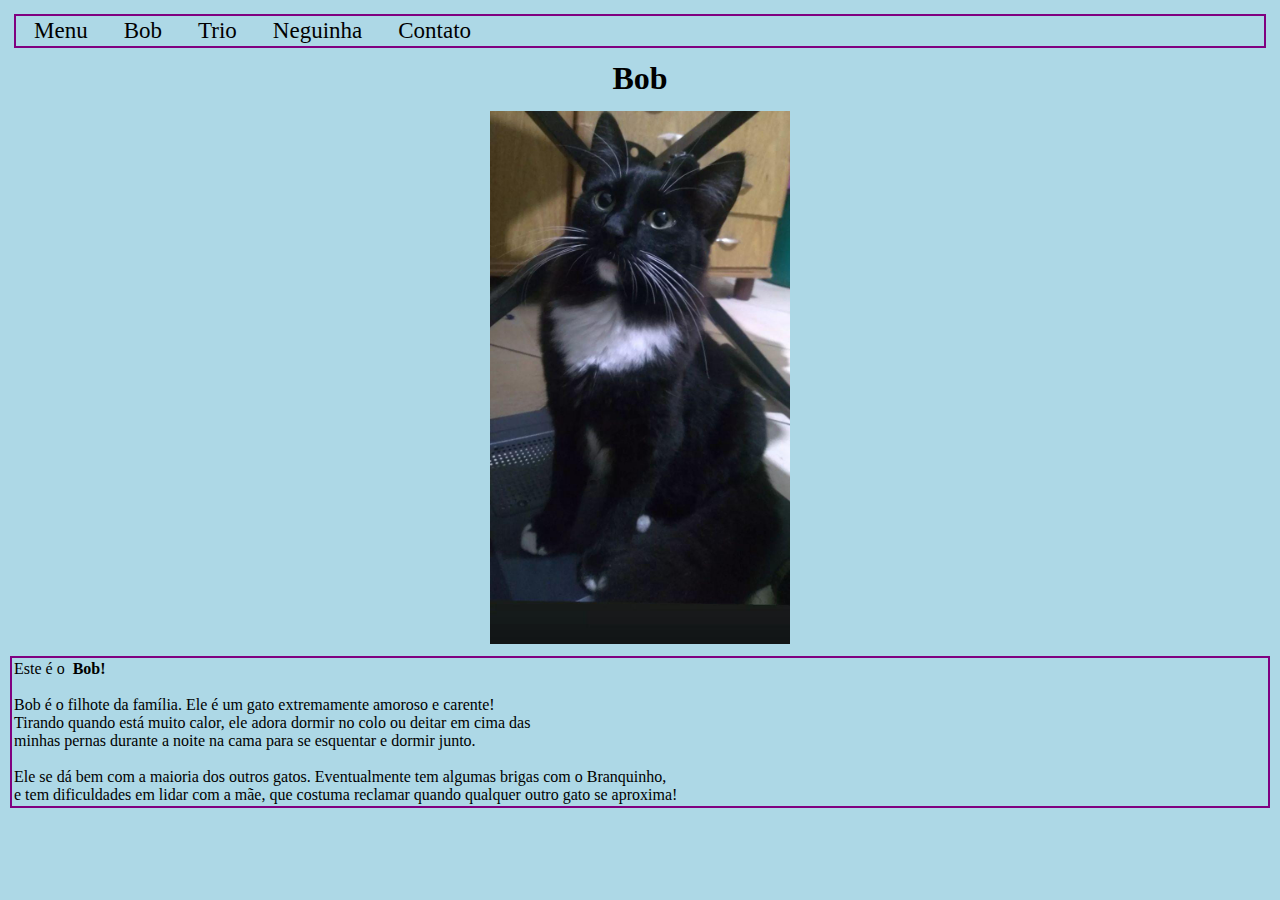
<file: Bob.html>
<!DOCTYPE html>
<html lang="pt-br">

<head>
    <meta charset="UTF-8">
    <meta name="viewport" content="width=device-width, initial-scale=1.0">
    <title>Bob</title>
    <link rel="shortcut icon" href="assets/img/icone.ico" type="image/x-icon">
    <link rel="stylesheet" href="assets/css/style.css">
</head>

<body class="color">

    <nav>
        <ul id="menu" class="contorno">
            <li><a href="index.html">Menu</a></li>
            <li><a href="Bob.html">Bob</a></li>
            <li><a href="Trio.html">Trio</a></li>
            <li><a href="Neguinha.html">Neguinha</a></li>
            <li><a href="Contato.html">Contato</a> </li>
        </ul>
    </nav>

    <header class="center">
        <h1>Bob</h1>
    </header>
    <figure class="center">
        <img src="assets/img/Bob.jpg" alt="gatinho Bob" width="300">
    </figure>

    <p class="contorno">
        Este é o <b>Bob!</b><br> <br>
        Bob é o filhote da família. Ele é um gato extremamente amoroso e carente! <br>
        Tirando quando está muito calor, ele adora dormir no colo ou deitar em cima das <br>
        minhas pernas durante a noite na cama para se esquentar e dormir junto. <br> <br>
        Ele se dá bem com a maioria dos outros gatos. Eventualmente tem algumas brigas com o Branquinho, <br>
        e tem dificuldades em lidar com a mãe, que costuma reclamar quando qualquer outro gato se aproxima! <br>

    </p>

</body>

</html>
</file>
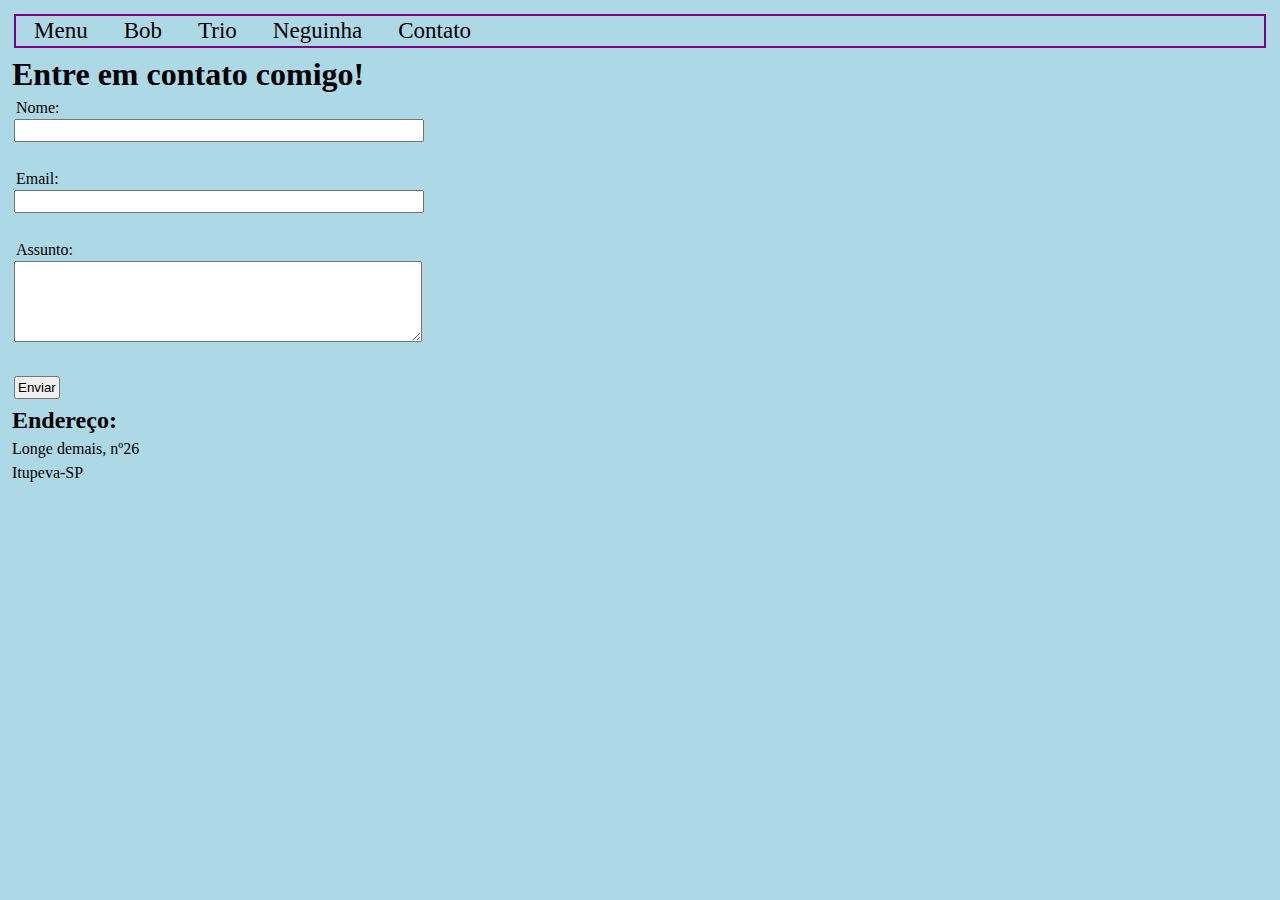
<file: Contato.html>
<!DOCTYPE html>
<html lang="pt-br">
<head>
    <meta charset="UTF-8">
    <meta name="viewport" content="width=device-width, initial-scale=1.0">
    <title>Contato</title>
    <link rel="shortcut icon" href="assets/img/icone.ico" type="image/x-icon">
    <link rel="stylesheet" href="assets/css/style.css">
</head>
<body class="color">


    <nav>
        <ul id="menu" class="contorno">
            <li><a href="index.html">Menu</a></li>
            <li><a href="Bob.html">Bob</a></li>
            <li><a href="Trio.html">Trio</a></li>
            <li><a href="Neguinha.html">Neguinha</a></li>
            <li><a href="Contato.html">Contato</a> </li>
        </ul>
    </nav>

    <h1>Entre em contato comigo!</h1>
    <form>
        <label for="nome">Nome:</label> <br>
        <input type="text" id="nome" onkeyup='validaNome()'>
        <div id="txtNome"></div>
        <br>
        <label for="email">Email:</label> <br>
        <input type="email" id="email" onkeyup="validaEmail()">
        <div id="txtEmail"></div>
        <br>
        <label for="assunto">Assunto:</label> <br>
        <textarea name="assunto" id="assunto" cols="50" rows="5" onkeyup="validaAssunto()"></textarea>
        <div id="txtAssunto"></div>
        <br>
        <button onclick="enviar()">Enviar</button>
    </form>

    <h2>Endereço:</h2>

    <p>Longe demais, nº26</p>
    <p>Itupeva-SP</p>

    <iframe src="https://www.google.com/maps/embed?pb=!1m14!1m8!1m3!1d29347.363789749827!2d-46.887347!3d-23.154849!3m2!1i1024!2i768!4f13.1!3m3!1m2!1s0x94cf26146196ff3d%3A0xfd103eb86ded77e5!2sParque%20da%20Cidade!5e0!3m2!1spt-BR!2sus!4v1698175438524!5m2!1spt-BR!2sus" width="400" height="250" style="border:0;" allowfullscreen="" loading="lazy" referrerpolicy="no-referrer-when-downgrade"></iframe>
    <script src="assets/js/script.js"></script>
</body>
</html>
</file>
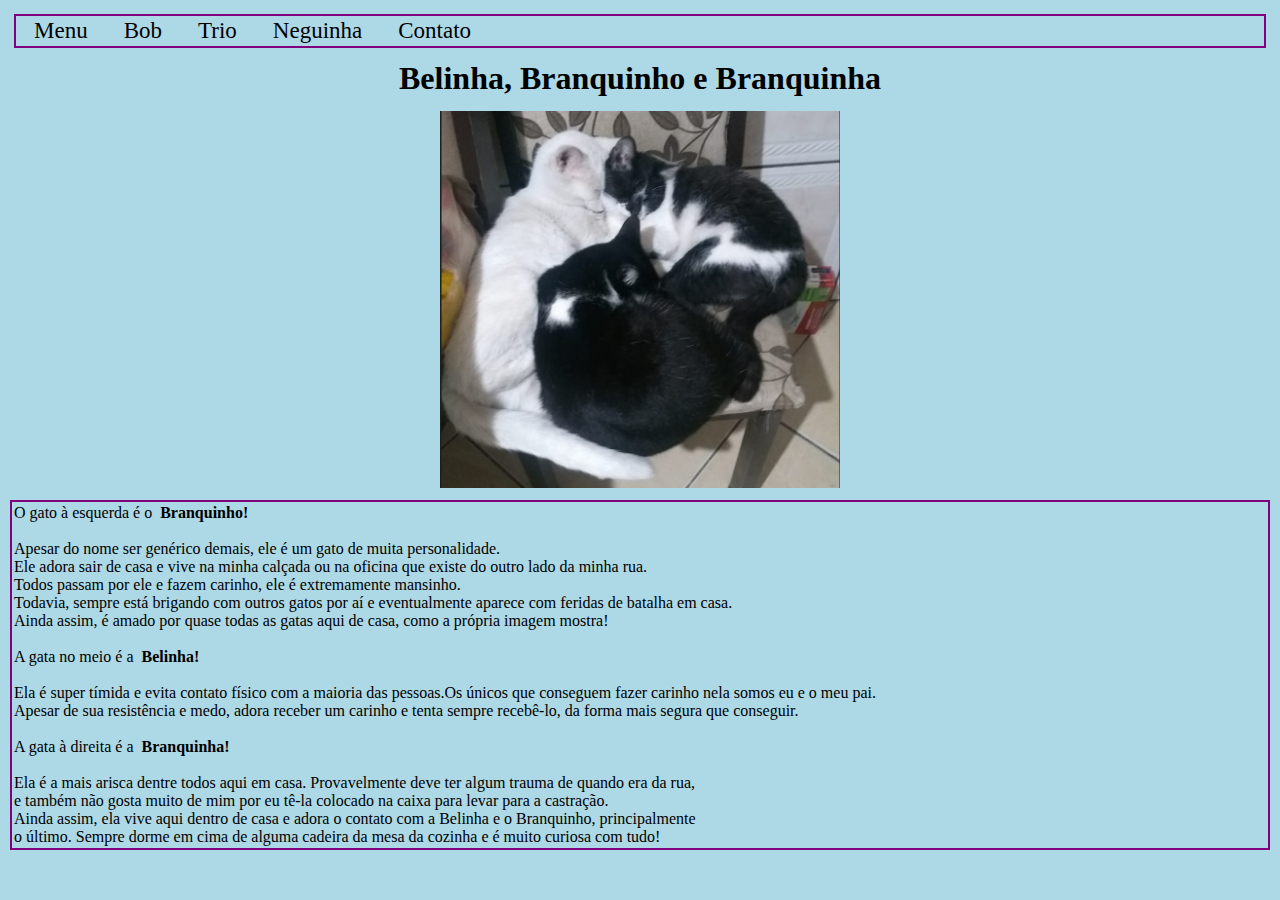
<file: Trio.html>
<!DOCTYPE html>
<html lang="pt-br">

<head>
    <meta charset="UTF-8">
    <meta name="viewport" content="width=device-width, initial-scale=1.0">
    <title>Trio</title>
    <link rel="shortcut icon" href="assets/img/icone.ico" type="image/x-icon">
    <link rel="stylesheet" href="assets/css/style.css">
</head>

<body class="color">

    <nav>
        <ul id="menu" class="contorno">
            <li><a href="index.html">Menu</a></li>
            <li><a href="Bob.html">Bob</a></li>
            <li><a href="Trio.html">Trio</a></li>
            <li><a href="Neguinha.html">Neguinha</a></li>
            <li><a href="Contato.html">Contato</a> </li>
        </ul>
    </nav>

    <header class="center">
        <h1>Belinha, Branquinho e Branquinha</h1>
    </header>
    <figure class="center">
        <img src="assets/img/Branquinho, Branquinha e Belinha.jpg" alt="gatinho Bob" width="400">
    </figure>

    <p class="contorno">
        O gato à esquerda é o <b>Branquinho!</b> <br><br>
        Apesar do nome ser genérico demais, ele é um gato de muita personalidade. <br>
        Ele adora sair de casa e vive na minha calçada ou na oficina que existe do outro lado da minha rua. <br>
        Todos passam por ele e fazem carinho, ele é extremamente mansinho. <br>
        Todavia, sempre está brigando com outros gatos por aí e eventualmente aparece com feridas de batalha em casa. <br>
        Ainda assim, é amado por quase todas as gatas aqui de casa, como a própria imagem mostra! <br> <br>
        
        A gata no meio é a <b>Belinha!</b> <br><br>
        Ela é super tímida e evita contato físico com a maioria das pessoas.Os únicos que conseguem fazer carinho nela somos eu e o meu pai. <br>
        Apesar de sua resistência e medo, adora receber um carinho e tenta sempre recebê-lo, da forma mais segura que conseguir. <br> <br>

        A gata à direita é a <b>Branquinha!</b> <br><br>
        Ela é a mais arisca dentre todos aqui em casa. Provavelmente deve ter algum trauma de quando era da rua, <br>
        e também não gosta muito de mim por eu tê-la colocado na caixa para levar para a castração. <br>
        Ainda assim, ela vive aqui dentro de casa e adora o contato com a Belinha e o Branquinho, principalmente <br>
        o último. Sempre dorme em cima de alguma cadeira da mesa da cozinha e é muito curiosa com tudo!
    </p>
</body>

</html>
</file>
<file: assets/css/style.css>
/* Geral */
*{
    margin: 2px;
    padding: 2px;

}

/*Menu de links */
#menu li {
    display: inline;
    padding: 10px;
    }

#menu li a {
    text-decoration: none;
    color: black;
    font-size: 23px;

}

#menu li a:hover {
    color: white;
}

/*Cor da página*/
.color {
background-color: lightblue;
}

/*Centralizar*/
.center {
    text-align: center;

}

.contorno{
    border: 2px solid purple;

}

.container {
    display: flexbox;
    justify-content: center;

}
</file>
